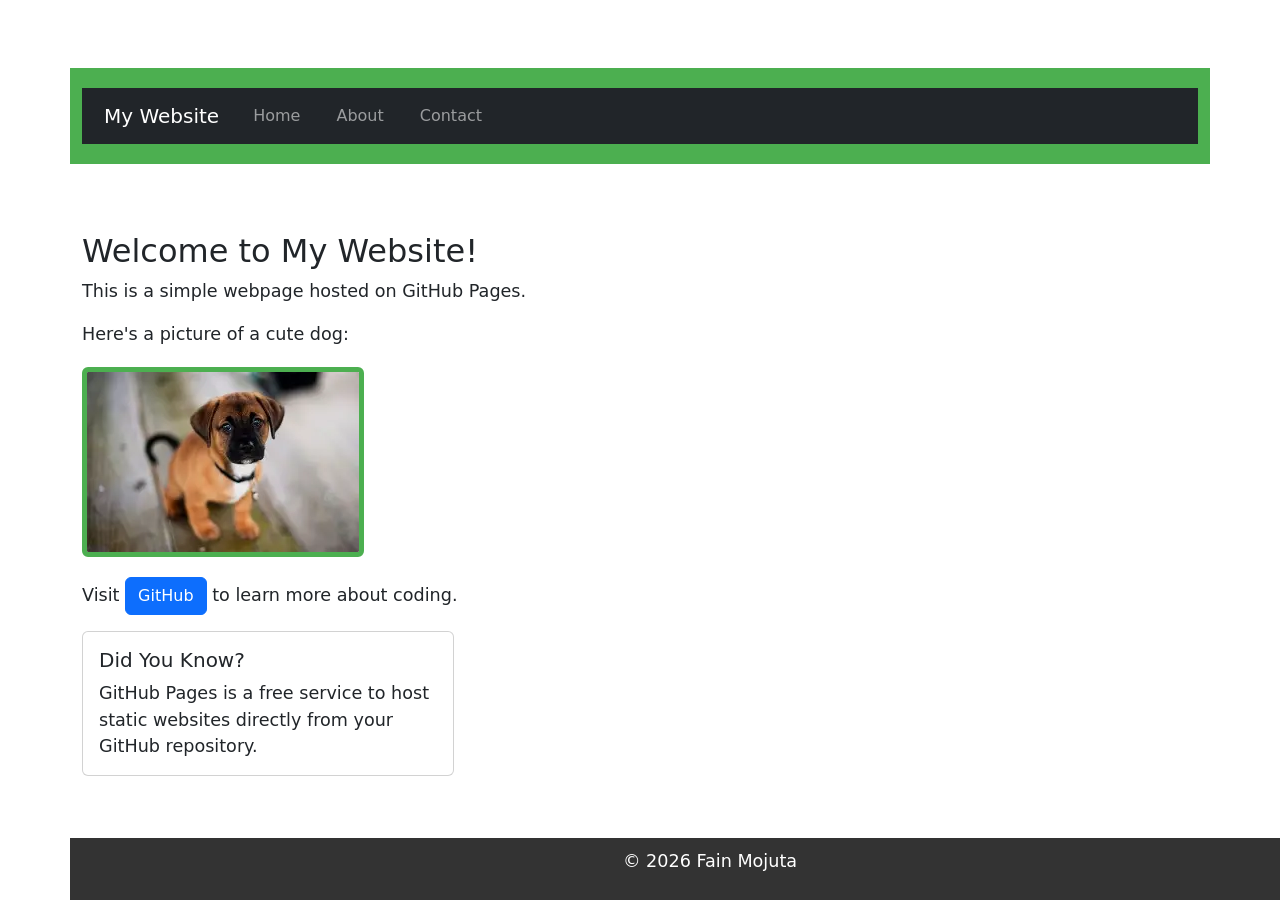
<file: index.html>
<!DOCTYPE html>

<html lang="en">

<head>

  <meta charset="UTF-8">
  <meta name="viewport" content="width=device-width, initial-scale=1.0">
  <title>My First GitHub Page</title>
  <link rel="stylesheet" href="styles.css">
  <link href="https://cdn.jsdelivr.net/npm/bootstrap@5.3.0/dist/css/bootstrap.min.css" rel="stylesheet"> 
</head>

<body>
     

     <main class="container my-5"> 

    <div class="row"> 
<header> 

    <nav class="navbar navbar-expand-lg navbar-dark bg-dark"> 

        <div class="container"> 

            <a class="navbar-brand" href="index.html">My Website</a> 

            <button class="navbar-toggler" type="button" data-bs-toggle="collapse" data-bs-target="#navbarNav"> 

                <span class="navbar-toggler-icon"></span> 

            </button> 

            <div class="collapse navbar-collapse" id="navbarNav"> 

                <ul class="navbar-nav"> 

                    <li class="nav-item"> 

                        <a class="nav-link" href="index.html">Home</a> 

                    </li> 

                    <li class="nav-item"> 

                        <a class="nav-link" href="about.html">About</a> 

                    </li> 

                    <li class="nav-item"> 

                        <a class="nav-link" href="contact.html">Contact</a> 

                    </li> 

                </ul> 

            </div> 

        </div> 

    </nav> 

</header> 
	<main class="container my-5">
		<div class="row">
        <div class="col-md-8"> 

            <h2>Welcome to My Website!</h2> 

            <p>This is a simple webpage hosted on GitHub Pages.</p> 

            <p>Here's a picture of a cute dog:</p> 
         <div class="image-container">
            <img src="dog.jpg" alt="A cute dog" class="img-fluid rounded hover-move">
		    <div class="overlay">Good Boy!</div>
		 </div>
            <p class="mt-3">Visit <a href="https://github.com" class="btn btn-primary">GitHub</a> to learn more about coding.</p> 
        </div> 
		</div>
        <div class="col-md-4"> 

            <div class="card"> 

                <div class="card-body"> 

                    <h5 class="card-title">Did You Know?</h5> 

                    <p class="card-text">GitHub Pages is a free service to host static websites directly from your GitHub repository.</p> 

                </div> 

            </div> 

        </div>
	
	  </main>

      <footer>
        
        <p>&copy; 2026 Fain Mojuta</p>
  
      </footer>
	<script src="https://cdn.jsdelivr.net/npm/@popperjs/core@2.11.6/dist/umd/popper.min.js"></script> 

<script src="https://cdn.jsdelivr.net/npm/bootstrap@5.3.0/dist/js/bootstrap.min.js"></script>

</body>

</html>
</file>
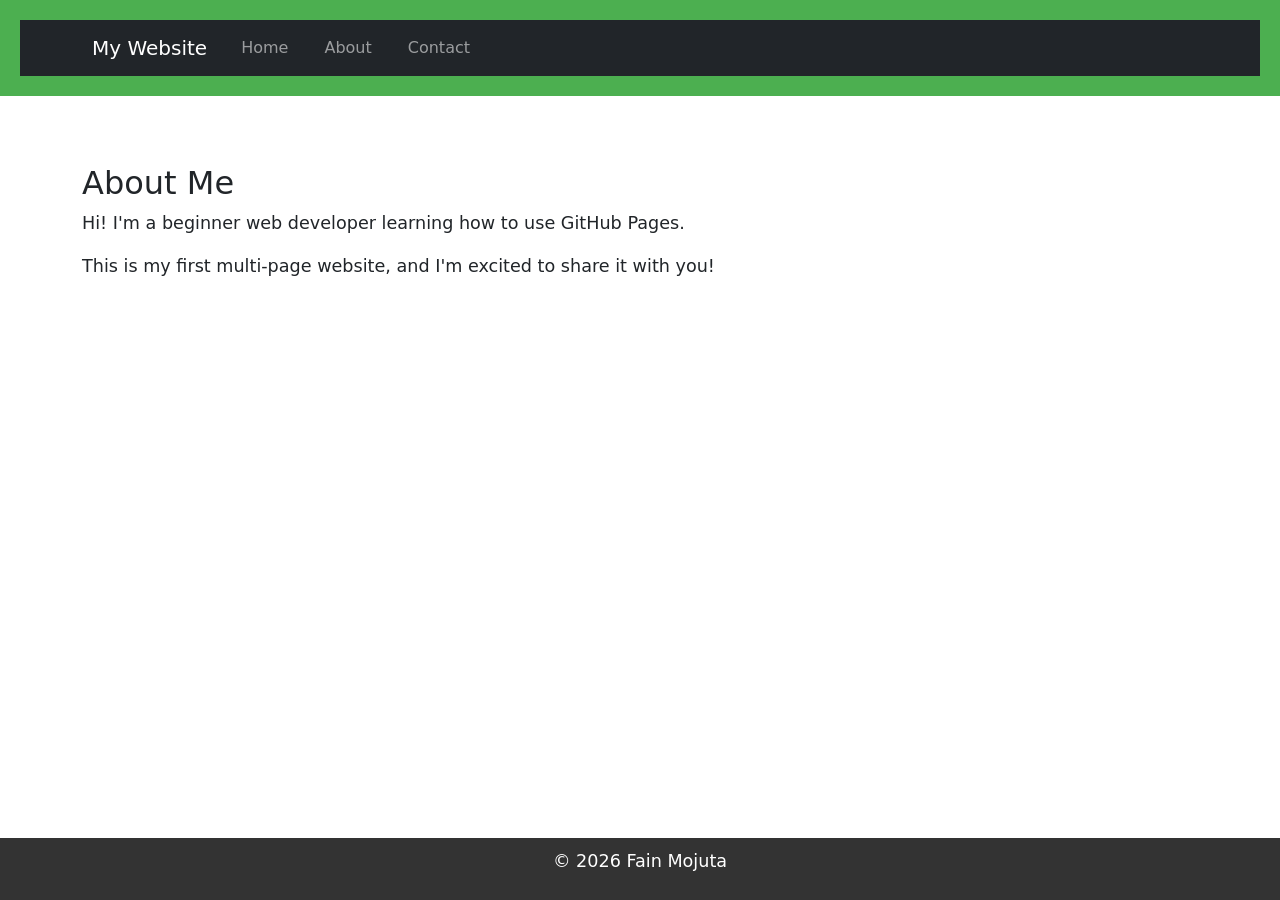
<file: about.html>
<!DOCTYPE html>
<html lang="en">
<head>
	<meta charset="UTF-8">
  <meta name="viewport" content="width=device-width, initial-scale=1.0">
  <title>About Me</title>
  <link rel="stylesheet" href="styles.css">
  <link href="https://cdn.jsdelivr.net/npm/bootstrap@5.3.0/dist/css/bootstrap.min.css" rel="stylesheet">
</head>
<body>
	<header> 

    <nav class="navbar navbar-expand-lg navbar-dark bg-dark"> 

        <div class="container"> 

            <a class="navbar-brand" href="index.html">My Website</a> 

            <button class="navbar-toggler" type="button" data-bs-toggle="collapse" data-bs-target="#navbarNav"> 

                <span class="navbar-toggler-icon"></span> 

            </button> 

            <div class="collapse navbar-collapse" id="navbarNav"> 

                <ul class="navbar-nav"> 

                    <li class="nav-item"> 

                        <a class="nav-link" href="index.html">Home</a> 

                    </li> 

                    <li class="nav-item"> 

                        <a class="nav-link" href="about.html">About</a> 

                    </li> 

                    <li class="nav-item"> 

                        <a class="nav-link" href="contact.html">Contact</a> 

                    </li> 

                </ul> 

            </div> 

        </div> 

    </nav> 

</header> 
	<main class="container my-5"> 

    <h2>About Me</h2> 

    <p>Hi! I'm a beginner web developer learning how to use GitHub Pages.</p> 

    <p>This is my first multi-page website, and I'm excited to share it with you!</p> 

</main> 
	
	<footer>
		<p>&copy; 2026 Fain Mojuta</p>
	</footer>
	<script src="https://cdn.jsdelivr.net/npm/@popperjs/core@2.11.6/dist/umd/popper.min.js"></script> 

<script src="https://cdn.jsdelivr.net/npm/bootstrap@5.3.0/dist/js/bootstrap.min.js"></script> 
</body>
</html>
</file>
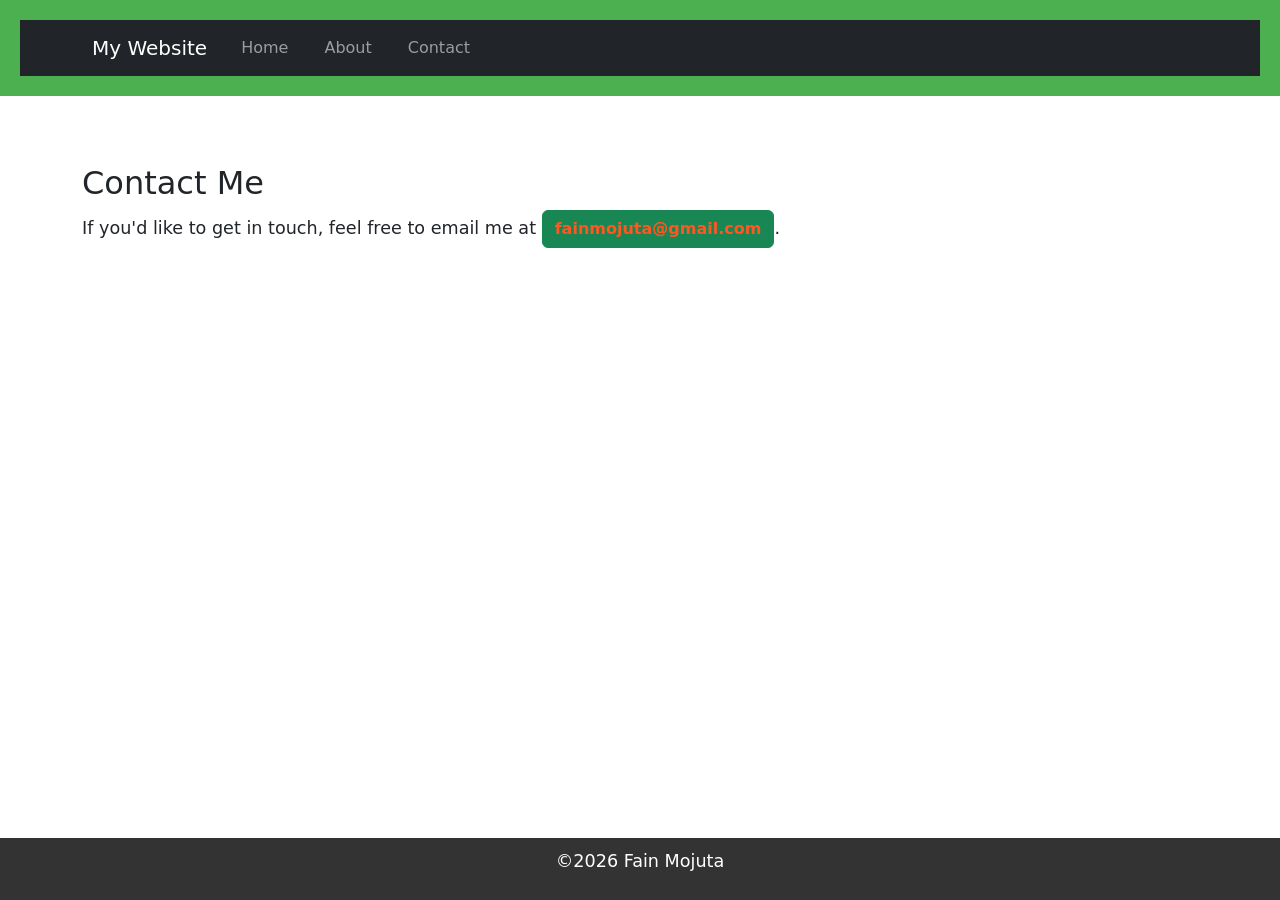
<file: contact.html>
<!DOCTYPE html>
<html lang="en">
<head>
	<meta charset="UTF-8">
	<meta name="viewport" content="width=device-width, initial-scale=1.0">
	<title>Contact Me</title>
	<link rel="stylesheet" href="styles.css">
	<link href="https://cdn.jsdelivr.net/npm/bootstrap@5.3.0/dist/css/bootstrap.min.css" rel="stylesheet"> 
</head>
<body>
	<header> 

    <nav class="navbar navbar-expand-lg navbar-dark bg-dark"> 

        <div class="container"> 

            <a class="navbar-brand" href="index.html">My Website</a> 

            <button class="navbar-toggler" type="button" data-bs-toggle="collapse" data-bs-target="#navbarNav"> 

                <span class="navbar-toggler-icon"></span> 

            </button> 

            <div class="collapse navbar-collapse" id="navbarNav"> 

                <ul class="navbar-nav"> 

                    <li class="nav-item"> 

                        <a class="nav-link" href="index.html">Home</a> 

                    </li> 

                    <li class="nav-item"> 

                        <a class="nav-link" href="about.html">About</a> 

                    </li> 

                    <li class="nav-item"> 

                        <a class="nav-link" href="contact.html">Contact</a> 

                    </li> 

                </ul> 

            </div> 

        </div> 

    </nav> 

</header> 
	
	<main class="container my-5"> 

    <h2>Contact Me</h2> 

    <p>If you'd like to get in touch, feel free to email me at <a href="mailto:fainmojuta@gmail.com" class="btn btn-success">fainmojuta@gmail.com</a>.</p> 

</main> 
	
	<footer>
		<p>&copy;2026 Fain Mojuta</p>
	</footer>
	<script src="https://cdn.jsdelivr.net/npm/@popperjs/core@2.11.6/dist/umd/popper.min.js"></script> 

<script src="https://cdn.jsdelivr.net/npm/bootstrap@5.3.0/dist/js/bootstrap.min.js"></script> 
</body>

</html>
</file>
<file: styles.css>
body{
	font-family: Arial, sans-serif;
	color: #333;

background-color: #f9f9f9;

margin: 0;

padding: 0;

line-height: 1.6;

}
header {

background-color: #4CAF50;

color: white;

padding: 20px;

text-align: center;

}


header h1 {

margin: 0;

}


nav a {

color: white;

text-decoration: none;

margin: 0 10px;
}
nav a:hover {

text-decoration: underline;

}
main {

padding: 20px;

max-width: 800px;

margin: 0 auto;

}


main img {

max-width: 100%;

height: auto;

display: block;

margin: 20px 0;

}footer {

background-color: #333;

color: white;

text-align: center;

padding: 10px;

position: fixed;

bottom: 0;

width: 100%;

}p {

font-size: 1.1em;

}


a {

color: #4CAF50;

text-decoration: none;

}


a:hover {

text-decoration: underline;

}
img {

border: 5px solid #4CAF50;

border-radius: 10px;

}
main a[href^="mailto:"] {

color: #ff5722;

font-weight: bold;

}
/* Transition makes the movement smooth instead of instant */
.hover-move {
    transition: transform 0.4s cubic-bezier(0.175, 0.885, 0.32, 1.275);
    cursor: pointer;
}

/* The action when cursor is placed on the image */
.hover-move:hover {
    /* Lifts the dog image up and grows it slightly */
    transform: translateY(-15px) scale(1.03);
    box-shadow: 0 10px 20px rgba(0,0,0,0.2); /* Adds a shadow for depth */
}
.image-container {
  position: relative;
  width: fit-content;
}

.overlay {
  position: absolute;
  bottom: 0;
  background: rgba(0, 0, 0, 0.5); /* Black see-through */
  color: #f1f1f1;
  width: 100%;
  transition: .5s ease;
  opacity: 0;
  color: white;
  font-size: 20px;
  padding: 20px;
  text-align: center;
  border-bottom-left-radius: 5px;
  border-bottom-right-radius: 5px;
}

.image-container:hover .overlay {
  opacity: 1;
}
</file>
